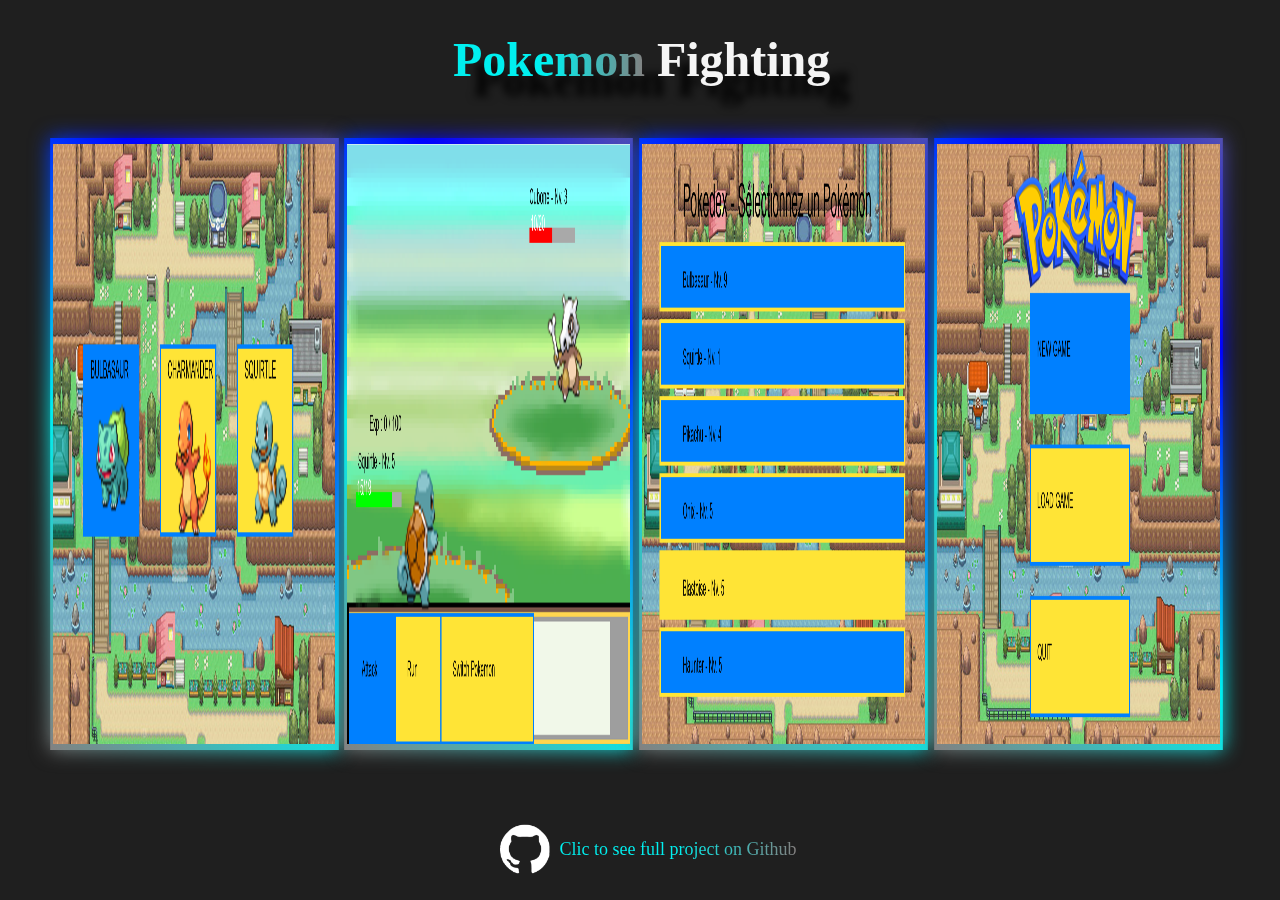
<file: Portfolio/sous pages/pokemon.html>
<!DOCTYPE html>
<html lang="en">
<head>
    <link href="\Portfolio\sous pages\pokemon.css" rel="stylesheet" media="all" type="text/css"> 
    <meta charset="UTF-8">
    <meta name="viewport" content="width=device-width, initial-scale=1.0">
    <title>Pokemon</title>
</head>
<body>
    <header>
        <h1><span>Pokemon</span> Fighting</h1>
    </header>
    <main>
        <div class="picts">
            <div class="pict1" onclick="showFlexboxes(1, 'additional-flexboxes-1')">
                <img src="\Portfolio\images\pokemon\starter-selection.png" class="img1">
                <img src="\Portfolio\images\pokemon\starter-selection.png" class="img2">
                <div class="text">
                    <h2><span>Pokemon</span></h2>
                    <br>
                    <p>The Pokemon class recover from the json all the stats of the pokemons, and define the method about them : <br></br>Evolving<br>Gain Experience/level<br>Are K.O<br>Update stats</p>
                    <br></br>
                    <p><span>Clic</span> to see more</p>
                </div>
            </div>
            <div class="pict2" onclick="showFlexboxes(2, 'additional-flexboxes-2')">
                <img src="\Portfolio\images\pokemon\demo.png" class="img1">
                <img src="\Portfolio\images\pokemon\demo.png" class="img2">
                <div class="text">
                    <h2><span>Fight</span></h2>
                    <br>
                    <p>Fight class define all the method about the fight : <br></br> Damage calculation<br>Player/Opponent attacking<br>Experience calculation<br>Display fight </p>
                    <br></br>
                    <p><span>Clic</span> to see more</p>
                </div>
            </div>

            <div class="pict3" onclick="showFlexboxes(3, 'additional-flexboxes-3')">
                <img src="\Portfolio\images\pokemon\pokedexs.png" class="img1">
                <img src="\Portfolio\images\pokemon\pokedexs.png" class="img2"> 
                <div class="text">
                    <h2><span>Game</span></h2>
                    <br>
                    <p>Class Game define the method in back-end :<br></br>Load/Save game<br>Generate random wild pokemon<br>Load/Update/Save Pokedex<br>Game over state</p>
                    <br></br>
                    <p><span>Clic</span> to see more</p>
                </div>
            </div>
            
            <div class="pict4" onclick="showFlexboxes(4, 'additional-flexboxes-4')">
                <img src="\Portfolio\images\pokemon\game-menu.png" class="img1">
                <img src="\Portfolio\images\pokemon\menu.png" class="img2">
                <div class="texts">
                    <br></br>
                    <h2><span>Clic </span> to display game demonstration</h2>
                </div>
            </div>
        </div>

        <div class="additional-flexboxes" id="additional-flexboxes-1">
            <button class="close-btn" onclick="closeFlexboxes('additional-flexboxes-1')">×</button>
        </div>
        <div class="additional-flexboxes" id="additional-flexboxes-2">
            <button class="close-btn" onclick="closeFlexboxes('additional-flexboxes-2')">×</button>
        </div>
        <div class="additional-flexboxes" id="additional-flexboxes-3">
            <button class="close-btn" onclick="closeFlexboxes('additional-flexboxes-3')">×</button>
        </div>
        <div class="additional-flexboxes" id="additional-flexboxes-4">
            <button class="close-btn" onclick="closeFlexboxes('additional-flexboxes-4')">×</button>
        </div>

        <div class="links">
            <div class="link1">
                <a href="https://github.com/senegas-arnaud/Pokemon"><img src="\Portfolio\images\logo-github.png"></a>
            </div>
            <div class="link2">
                <p><span>Clic to see full project on Github</span></p>
            </div>
        </div>
    </main>

    <script>
       function showFlexboxes(pictNumber, targetId) {
    const target = document.getElementById(targetId);
    target.innerHTML = '<button class="close-btn" onclick="closeFlexboxes(\'' + targetId + '\')">×</button>';

    let images = [];
    switch (pictNumber) {
        case 1: 
            images = [
                "\\Portfolio\\images\\pokemon\\pokemon1.png",
                "\\Portfolio\\images\\pokemon\\pokemon2.png"
            ];
            break;
        case 2:
            images = [
                "\\Portfolio\\images\\pokemon\\fight1.png",
                "\\Portfolio\\images\\pokemon\\fight2.png",
                "\\Portfolio\\images\\pokemon\\fight3.png"
            ];
            break;
        case 3: 
            images = [
                "\\Portfolio\\images\\pokemon\\game1.png",
                "\\Portfolio\\images\\pokemon\\game2.png",
                "\\Portfolio\\images\\pokemon\\game3.png",
                "\\Portfolio\\images\\pokemon\\game4.png",
                "\\Portfolio\\images\\pokemon\\game5.png"
            ];
            break;
        case 4:
            images = [
                "\\Portfolio\\images\\pokemon\\Pokemon-fight-game.gif"
            ];
            break;
    }


    images.forEach((imageSrc, index) => {
        const flexbox = document.createElement('div');
        flexbox.className = 'flexbox';
        if (pictNumber === 4) {
            flexbox.classList.add('wide-flexbox'); 
        }

        const img = document.createElement('img');
        img.src = imageSrc;
        img.alt = `Image ${index + 1}`;
        img.style.width = '100%';
        img.style.height = 'auto';

        flexbox.appendChild(img);
        target.appendChild(flexbox);
    });

    target.classList.add('show');
}

        function closeFlexboxes(targetId) {
            const target = document.getElementById(targetId);
            target.classList.remove('show');
        }
    </script>
</body>
</html>
</file>
